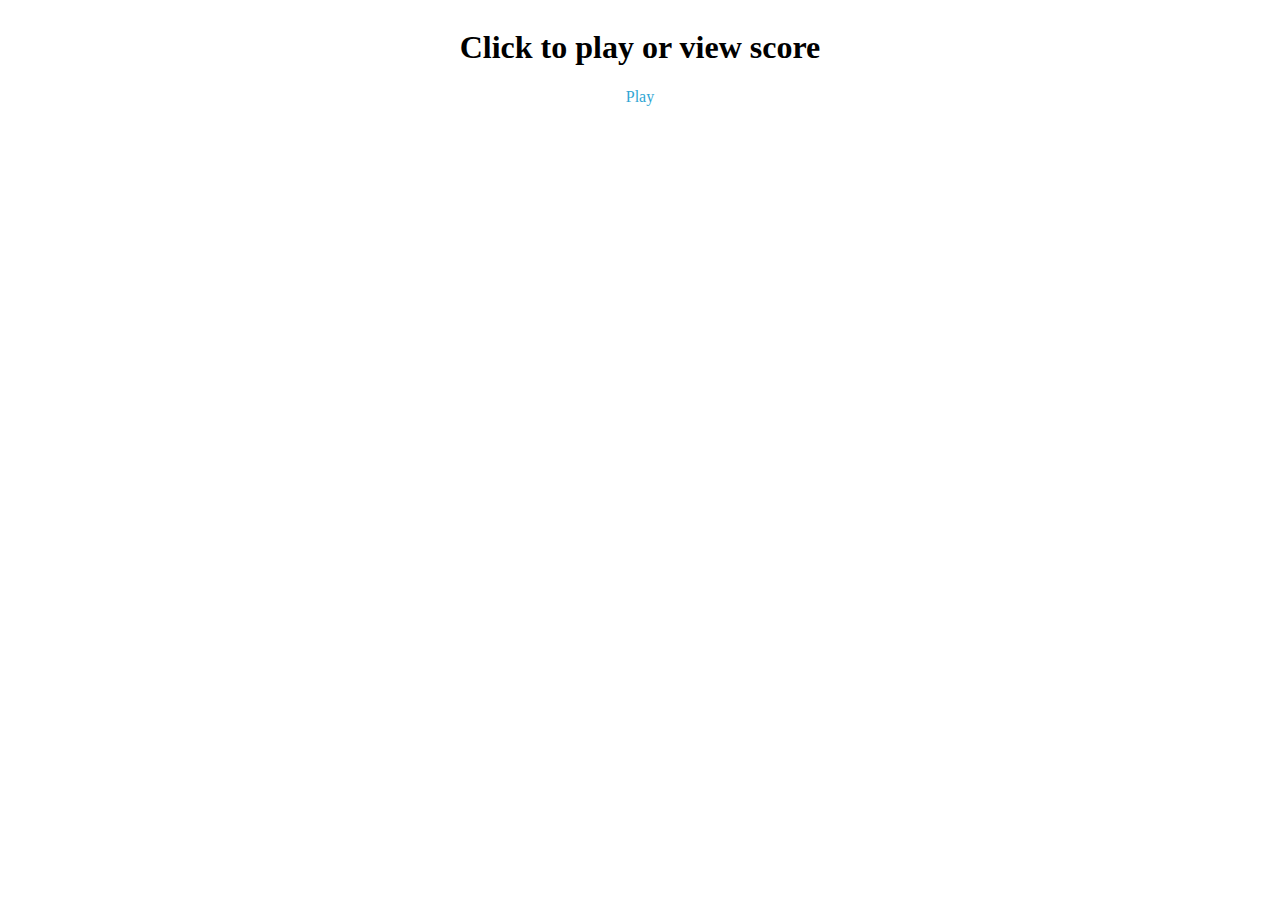
<file: index.html>
<!DOCTYPE html>
<html lang="en">
<head>
    <meta charset="UTF-8">
    <meta http-equiv="X-UA-Compatible" content="IE=edge">
    <meta name="viewport" content="width=device-width, initial-scale=1.0">
    <title>Start Game</title>
    <link rel="stylesheet" href="./assets/style/style.css">
</head>
<body>
    <div class="container">
        <div id="home" class="flex-column flex-center">
            <h1 class="areYouReady"> Click to play or view score</h1>
            <a href="./quiz.html" class="btn">Play</a>
        </div>
    </div>
    
</body>
</html>
</file>
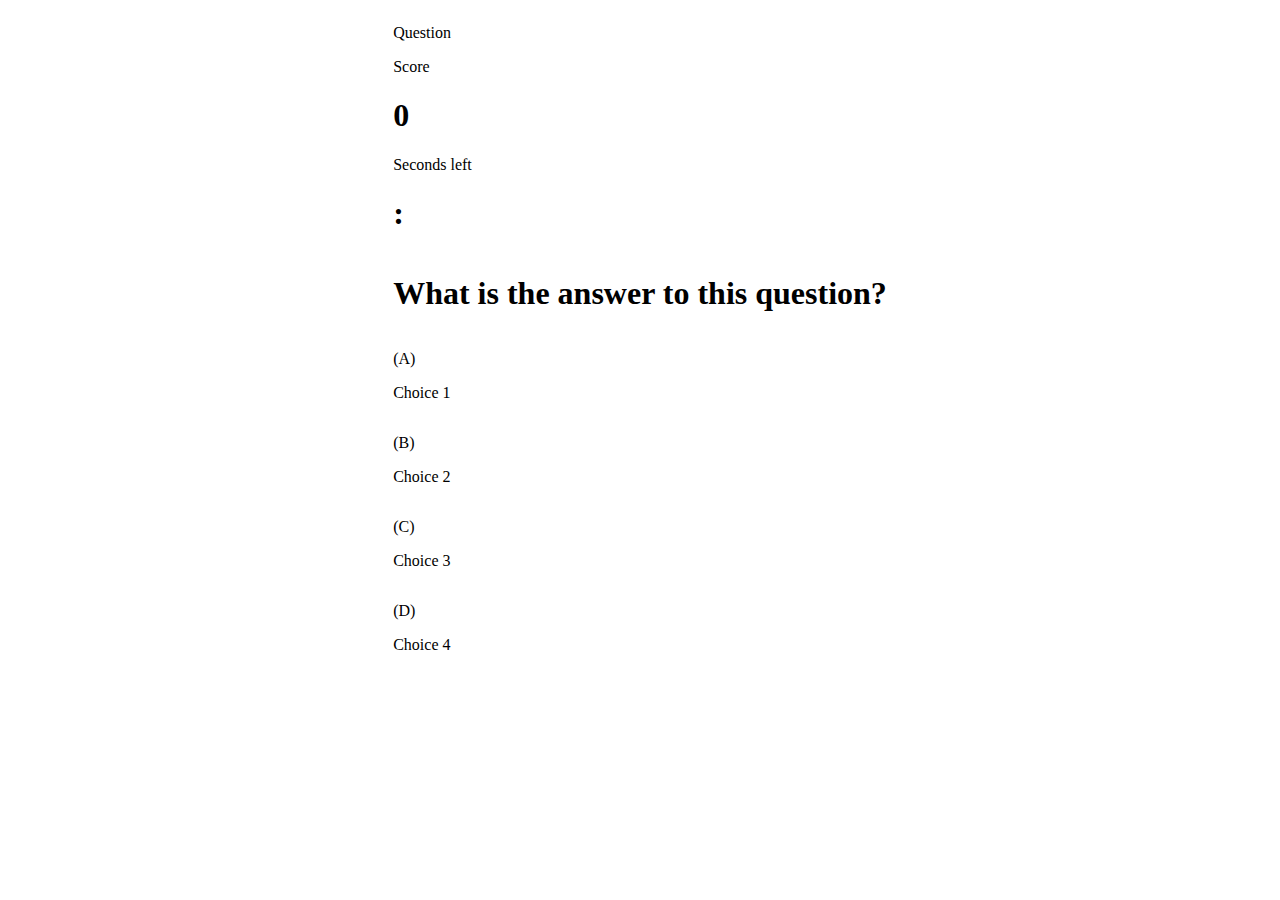
<file: quiz.html>
<!DOCTYPE html>
<html lang="en">
<head>
    <meta charset="UTF-8">
    <meta http-equiv="X-UA-Compatible" content="IE=edge">
    <meta name="viewport" content="width=device-width, initial-scale=1.0">
    <title>Quiz</title>
    <link rel="stylesheet" href="./assets/style/style.css">
</head>
<body>
    <div class="container">
        <div id="game" class="justify-center flex-column">
            <div id="hub">
                <div class="hud-item">
                    <p id="progressText" class="hud-prefix">
                        Question
                    </p>
                    
                </div>
                <div class="hud-item">
                    <P class="hud-prefix">
                        Score
                    </P>
                    <h1 class="hud-main-text" id="score">
                        0
                    </h1>
                    <p class="hud-prefix">
                        Seconds left
                    </p>
                    <h1 class="hud-main-text">
                        : <span id="gameTimer"> </span>
                    </h1>
                </div>
            </div>
            <h1 id="question">What is the answer to this question?</h1>
            <div class="choice-container">
                <p class="choice-dot">(A)</p>
                <p class="choice-text" data-number="1">Choice 1</p>
            </div>
            <div class="choice-container">
                <p class="choice-dot">(B)</p>
                <p class="choice-text" data-number="2">Choice 2</p>
            </div>
            <div class="choice-container">
                <p class="choice-dot">(C)</p>
                <p class="choice-text" data-number="3">Choice 3</p>
            </div>
            <div class="choice-container">
                <p class="choice-dot">(D)</p>
                <p class="choice-text" data-number="4">Choice 4</p>
            </div>
        </div>
    </div>
    <script src="./assets/javascript/quiz.js"></script>
</body>
</html>
</file>
<file: assets/style/style.css>
/* =============root var data======= */
:root {
    --backgroundColor:rgb(255, 255, 255);
    --textColor: rgb(213, 5, 5);
    --textColor2: rgb(78, 16, 192);
    --colorHover2: 0 2px 4px 0 rgba(78, 16, 192,);
    --textColor3: rgb(48, 166, 212);
    --colorHover3: 0 2px 4px 0 rgba(48, 166, 212,);
    ---placeHolderColor: rgb(104, 99, 145);
    background-color: var(--backgroundColor);
}

/*=============container boxes=========*/
.container{
    display: flex;
    justify-content: center;
    align-items: center;
}
.flex-column{
    display: flex;
    flex-direction: column;
}
.flex-center{
    justify-content: center;
    align-items: center;
}
.justify-center {
    justify-content: center;
}

/*============text styles=============*/
.text-center{
    text-align: center;
}

/*===========hide item=======*/
.hidden{
    display: none;
}

/*=============button styles==============*/
.btn{
    text-align: center;
    text-decoration: none;
    color: var(--textColor3);
    border-radius: 7px;
}
.btn:hover{
    cursor: pointer;
    box-shadow: var(--colorHover2);
}
.btn[disabled]:hover{
    cursor: not-allowed;
    box-shadow: none;
    transform: none;
}

/*================highscores styles===========*/
#highscore-btn{
    color: var(--textColor2);
}

#highscore-btn:hover{
    box-shadow:  var(--colorHover2) ;
}
</file>
